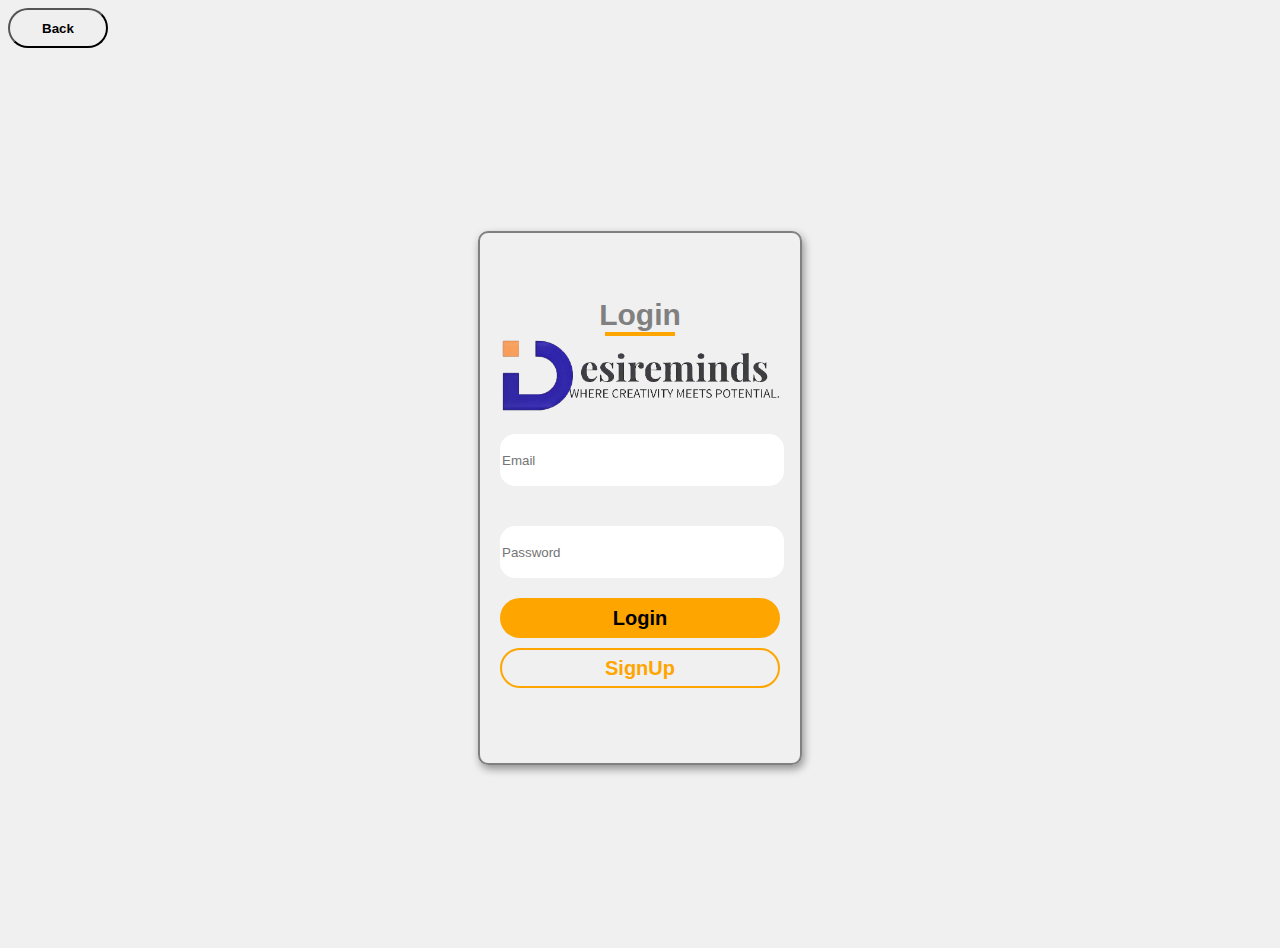
<file: login.html>
<!DOCTYPE html>
<html lang="en">
<head>
    <meta charset="UTF-8">
    <meta name="viewport" content="width=device-width, initial-scale=1.0">
    <link rel="stylesheet" href="https://cdnjs.cloudflare.com/ajax/libs/font-awesome/6.4.2/css/all.min.css" integrity="sha512-z3gLpd7yknf1YoNbCzqRKc4qyor8gaKU1qmn+CShxbuBusANI9QpRohGBreCFkKxLhei6S9CQXFEbbKuqLg0DA==" crossorigin="anonymous" referrerpolicy="no-referrer" />
 
    <link rel="stylesheet" href="login.css"/> 
    <title>Desireminds</title>
</head>
<body>
    <button class="backbtn" id="backbtn"><i class="fa-solid fa-arrow-left"></i> Back</button>
    <div class="loginContainer" id="loginform">
        <div class="loginLeft">
                <div class="loginText">Login</div>
                <img class="logo" src="logo.png"/>
                <input type="text" placeholder="Email"/>
                <input type="password" placeholder="Password"/>
                <button class="loginbtn" >Login</button>
                <button class="changebtn" id="signupbtn">SignUp</button>
        </div>

    </div>
    <div class="loginContainer " id="signupform">
        <div class="loginLeft">
                <div class="loginText">SignUp</div>
                <img class="logo" src="logo.png"/>
                <input type="text" placeholder="Email"/>
                <input type="password" placeholder="Password"/>
                <input type="password" placeholder="Conform Password"/>
                <button class="loginbtn">SignUp</button>
                <button class="changebtn" id="loginbtn">Login</button>
        </div>

    </div>
    <script src="login.js"></script>
</body>
</html>
</file>
<file: login.css>
body{
    background-color: #f0f0f0;
    height: 100vh;
    overflow: hidden;
}
.loginContainer{
    height: 100vh;
    display: flex;
    align-items: center;
    justify-content: center;
}

.loginLeft{
    display: flex;
    flex-direction: column;
    width: 280px;
    height: 530px;
    border: 2px solid gray;
    padding: 0 20px;
    justify-content: center;
    box-shadow: 2px 4px 8px rgba(0,0,0,0.4);
    border-radius: 10px;
}

.loginText{
    text-align: center;
    font-weight: 800;
    font-size: 30px;
    color: gray;
    display: flex;
    flex-direction: column;
    align-items: center;
    font-family: 'Lucida Sans', 'Lucida Sans Regular', 'Lucida Grande', 'Lucida Sans Unicode', Geneva, Verdana, sans-serif;
}
.loginText::after{
    content: '';
    width: 70px;
    height: 4px;
    background-color: orange;
    
}
.loginLeft input{
    margin: 20px 0;
    width: 100%;
    border-radius: 15px;
    height: 50px;
    border:none;
}
.loginLeft .loginbtn{
    height: 40px;
    font-size: 20px;
    font-weight: 600;
    border-radius: 20px;
    cursor: pointer;
    background-color: orange;
    border: none;
    margin-bottom: 10px;
}
.changebtn{
    background-color:#f0f0f0;
    height: 40px;
    font-size: 20px;
    font-weight: 600;
    border-radius: 20px;
    cursor: pointer;
    color:orange;
    border: 2px solid orange;
    margin-bottom: 10px;
}

.backbtn{
    width: 100px;
    height: 40px;
    font-weight: 700;
    border-radius: 20px;
    cursor: pointer;
}

#signupform{
    display: none;
}
</file>
